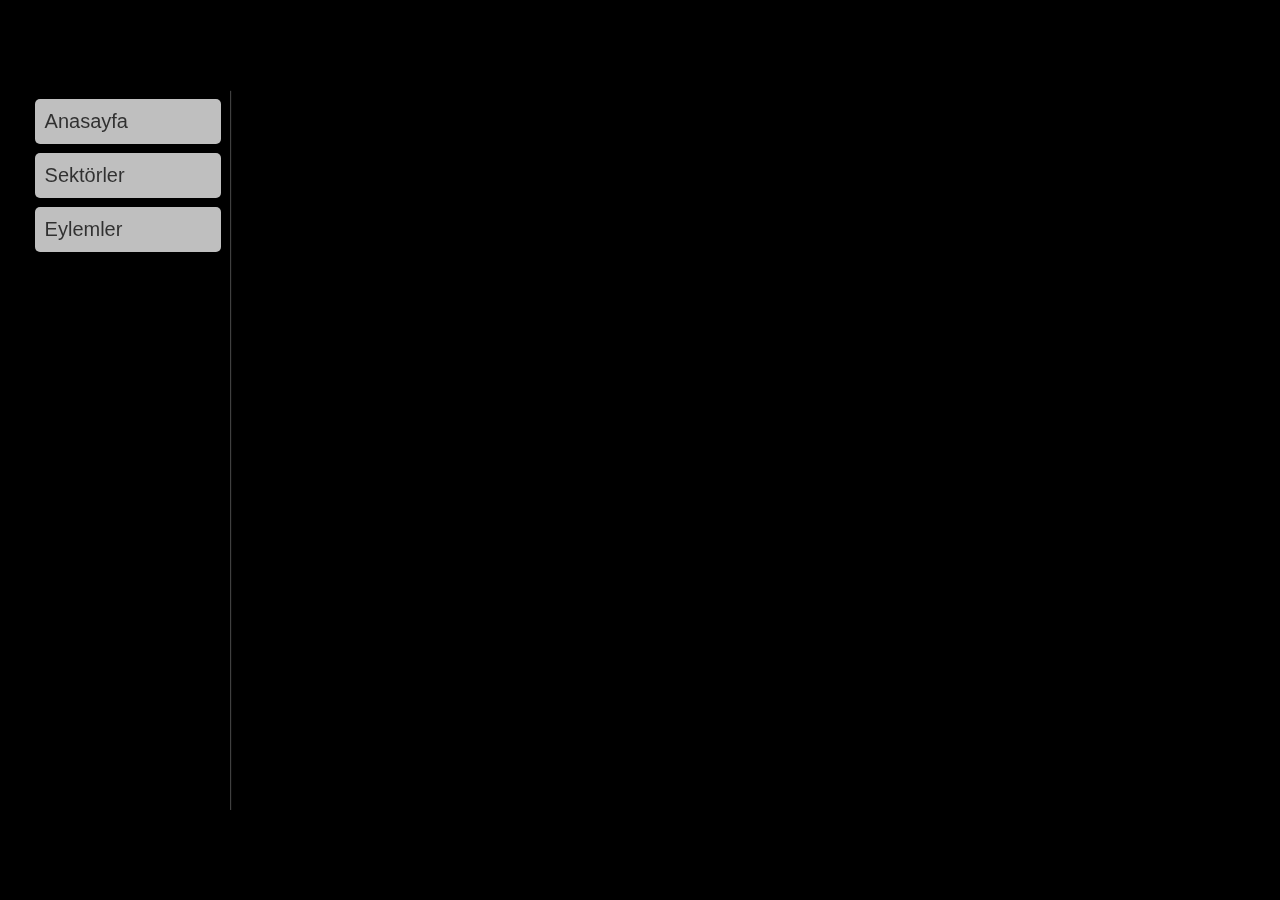
<file: index.html>
<!DOCTYPE html>
<html lang="en">

<head>
	<meta charset="UTF-8" />
	<meta name="viewport" content="width=device-width, initial-scale=1.0" />
	<link rel="stylesheet" href="./Assets/main.css" />
	<link rel="icon"
		href="data:image/svg+xml,<svg xmlns=%22http://www.w3.org/2000/svg%22 viewBox=%220 0 100 100%22><text y=%22.9em%22 font-size=%2290%22>🍃</text></svg>">
	<title>SECAP İzleme</title>
</head>

<body>
	<header>
		<p></p>
	</header>
	<main>
		<div class="panel">
			<div class="panel-menu w-full-children mb-1-children" tabindex="-1">
				<button type="button" class="handle">⁞</button>
				<!--Sayfalar-->
				<a class="btn-0 fs-1250" href="./">Anasayfa</a>
				<a class="btn-0 fs-1250" href="./#Sektorler">Sektörler</a>
				<a class="btn-0 fs-1250" href="./#Eylemler">Eylemler</a>
			</div>
			<div class="panel-content" id="test">
			</div>
		</div>
	</main>
	<footer>
		<p></p>
	</footer>
	<script src="./Assets/js/components/bgVideo.js"></script>
	<script src="./Assets/js/scripts/main.js"></script>
	<script src="./Assets/js/components/loader.js"></script>
	<script src="./Assets/js/components/router.js"></script>
	<script src="./Assets/js/components/popup.js"></script>
	<script src="./Assets/js/components/msgBox.js"></script>
	<script src="./Assets/js/components/tabs.js"></script>
</body>

</html>
</file>
<file: Assets/main.css>
@charset "UTF-8";
@media only screen and (min-width: 830px) {
  .max-width-50 {
    max-width: 50px;
  }
  .min-width-50 {
    min-width: 50px;
  }
  .width-50 {
    width: 50px;
  }
  .grid-25 {
    grid-template-columns: repeat(auto-fill, minmax(25px, 1fr));
  }
  .max-width-100 {
    max-width: 100px;
  }
  .min-width-100 {
    min-width: 100px;
  }
  .width-100 {
    width: 100px;
  }
  .grid-50 {
    grid-template-columns: repeat(auto-fill, minmax(50px, 1fr));
  }
  .max-width-150 {
    max-width: 150px;
  }
  .min-width-150 {
    min-width: 150px;
  }
  .width-150 {
    width: 150px;
  }
  .grid-75 {
    grid-template-columns: repeat(auto-fill, minmax(75px, 1fr));
  }
  .max-width-200 {
    max-width: 200px;
  }
  .min-width-200 {
    min-width: 200px;
  }
  .width-200 {
    width: 200px;
  }
  .grid-100 {
    grid-template-columns: repeat(auto-fill, minmax(100px, 1fr));
  }
  .max-width-250 {
    max-width: 250px;
  }
  .min-width-250 {
    min-width: 250px;
  }
  .width-250 {
    width: 250px;
  }
  .grid-125 {
    grid-template-columns: repeat(auto-fill, minmax(125px, 1fr));
  }
  .max-width-300 {
    max-width: 300px;
  }
  .min-width-300 {
    min-width: 300px;
  }
  .width-300 {
    width: 300px;
  }
  .grid-150 {
    grid-template-columns: repeat(auto-fill, minmax(150px, 1fr));
  }
  .max-width-350 {
    max-width: 350px;
  }
  .min-width-350 {
    min-width: 350px;
  }
  .width-350 {
    width: 350px;
  }
  .grid-175 {
    grid-template-columns: repeat(auto-fill, minmax(175px, 1fr));
  }
  .max-width-400 {
    max-width: 400px;
  }
  .min-width-400 {
    min-width: 400px;
  }
  .width-400 {
    width: 400px;
  }
  .grid-200 {
    grid-template-columns: repeat(auto-fill, minmax(200px, 1fr));
  }
  .max-width-450 {
    max-width: 450px;
  }
  .min-width-450 {
    min-width: 450px;
  }
  .width-450 {
    width: 450px;
  }
  .grid-225 {
    grid-template-columns: repeat(auto-fill, minmax(225px, 1fr));
  }
  .max-width-500 {
    max-width: 500px;
  }
  .min-width-500 {
    min-width: 500px;
  }
  .width-500 {
    width: 500px;
  }
  .grid-250 {
    grid-template-columns: repeat(auto-fill, minmax(250px, 1fr));
  }
  .max-width-550 {
    max-width: 550px;
  }
  .min-width-550 {
    min-width: 550px;
  }
  .width-550 {
    width: 550px;
  }
  .grid-275 {
    grid-template-columns: repeat(auto-fill, minmax(275px, 1fr));
  }
  .max-width-600 {
    max-width: 600px;
  }
  .min-width-600 {
    min-width: 600px;
  }
  .width-600 {
    width: 600px;
  }
  .grid-300 {
    grid-template-columns: repeat(auto-fill, minmax(300px, 1fr));
  }
  .max-width-650 {
    max-width: 650px;
  }
  .min-width-650 {
    min-width: 650px;
  }
  .width-650 {
    width: 650px;
  }
  .grid-325 {
    grid-template-columns: repeat(auto-fill, minmax(325px, 1fr));
  }
  .max-width-700 {
    max-width: 700px;
  }
  .min-width-700 {
    min-width: 700px;
  }
  .width-700 {
    width: 700px;
  }
  .grid-350 {
    grid-template-columns: repeat(auto-fill, minmax(350px, 1fr));
  }
  .max-width-750 {
    max-width: 750px;
  }
  .min-width-750 {
    min-width: 750px;
  }
  .width-750 {
    width: 750px;
  }
  .grid-375 {
    grid-template-columns: repeat(auto-fill, minmax(375px, 1fr));
  }
  .max-width-800 {
    max-width: 800px;
  }
  .min-width-800 {
    min-width: 800px;
  }
  .width-800 {
    width: 800px;
  }
  .grid-400 {
    grid-template-columns: repeat(auto-fill, minmax(400px, 1fr));
  }
  .max-width-850 {
    max-width: 850px;
  }
  .min-width-850 {
    min-width: 850px;
  }
  .width-850 {
    width: 850px;
  }
  .grid-425 {
    grid-template-columns: repeat(auto-fill, minmax(425px, 1fr));
  }
  .max-width-900 {
    max-width: 900px;
  }
  .min-width-900 {
    min-width: 900px;
  }
  .width-900 {
    width: 900px;
  }
  .grid-450 {
    grid-template-columns: repeat(auto-fill, minmax(450px, 1fr));
  }
  .max-width-950 {
    max-width: 950px;
  }
  .min-width-950 {
    min-width: 950px;
  }
  .width-950 {
    width: 950px;
  }
  .grid-475 {
    grid-template-columns: repeat(auto-fill, minmax(475px, 1fr));
  }
  .max-width-1000 {
    max-width: 1000px;
  }
  .min-width-1000 {
    min-width: 1000px;
  }
  .width-1000 {
    width: 1000px;
  }
  .grid-500 {
    grid-template-columns: repeat(auto-fill, minmax(500px, 1fr));
  }
}
.of-sd {
  -o-object-fit: scale-down;
     object-fit: scale-down;
}

.minh-100vh {
  min-height: 100vh;
}

.minh-100 {
  min-height: 100%;
}

.maxh-100 {
  max-height: 100%;
}

.fs-0 {
  font-size: 0em;
}

.mb-0vh {
  margin-bottom: 0vh;
}

.mt-0vh {
  margin-top: 0vh;
}

.ml-0vh {
  margin-left: 0vh;
}

.mr-0vh {
  margin-right: 0vh;
}

.m-0-children > * {
  margin: 0vh;
}

.mr-0-children > * {
  margin-right: 0vh;
}

.ml-0-children > * {
  margin-left: 0vh;
}

.mt-0-children > * {
  margin-top: 0vh;
}

.mb-0-children > * {
  margin-bottom: 0vh;
}

.opac-0 {
  opacity: 0;
}

.fs-125 {
  font-size: 0.125em;
}

.mb-1vh {
  margin-bottom: 1vh;
}

.mt-1vh {
  margin-top: 1vh;
}

.ml-1vh {
  margin-left: 1vh;
}

.mr-1vh {
  margin-right: 1vh;
}

.m-1-children > *, #popupInner .msgBoxButtonsContainer > * {
  margin: 1vh;
}

.mr-1-children > * {
  margin-right: 1vh;
}

.ml-1-children > * {
  margin-left: 1vh;
}

.mt-1-children > * {
  margin-top: 1vh;
}

.mb-1-children > * {
  margin-bottom: 1vh;
}

.opac-5 {
  opacity: 0.05;
}

.fs-250 {
  font-size: 0.25em;
}

.mb-2vh {
  margin-bottom: 2vh;
}

.mt-2vh {
  margin-top: 2vh;
}

.ml-2vh {
  margin-left: 2vh;
}

.mr-2vh {
  margin-right: 2vh;
}

.m-2-children > * {
  margin: 2vh;
}

.mr-2-children > * {
  margin-right: 2vh;
}

.ml-2-children > * {
  margin-left: 2vh;
}

.mt-2-children > * {
  margin-top: 2vh;
}

.mb-2-children > * {
  margin-bottom: 2vh;
}

.opac-10 {
  opacity: 0.1;
}

.fs-375 {
  font-size: 0.375em;
}

.mb-3vh {
  margin-bottom: 3vh;
}

.mt-3vh {
  margin-top: 3vh;
}

.ml-3vh {
  margin-left: 3vh;
}

.mr-3vh {
  margin-right: 3vh;
}

.m-3-children > * {
  margin: 3vh;
}

.mr-3-children > * {
  margin-right: 3vh;
}

.ml-3-children > * {
  margin-left: 3vh;
}

.mt-3-children > * {
  margin-top: 3vh;
}

.mb-3-children > * {
  margin-bottom: 3vh;
}

.opac-15 {
  opacity: 0.15;
}

.fs-500 {
  font-size: 0.5em;
}

.mb-4vh {
  margin-bottom: 4vh;
}

.mt-4vh {
  margin-top: 4vh;
}

.ml-4vh {
  margin-left: 4vh;
}

.mr-4vh {
  margin-right: 4vh;
}

.m-4-children > * {
  margin: 4vh;
}

.mr-4-children > * {
  margin-right: 4vh;
}

.ml-4-children > * {
  margin-left: 4vh;
}

.mt-4-children > * {
  margin-top: 4vh;
}

.mb-4-children > * {
  margin-bottom: 4vh;
}

.opac-20 {
  opacity: 0.2;
}

.fs-625 {
  font-size: 0.625em;
}

.mb-5vh {
  margin-bottom: 5vh;
}

.mt-5vh {
  margin-top: 5vh;
}

.ml-5vh {
  margin-left: 5vh;
}

.mr-5vh {
  margin-right: 5vh;
}

.m-5-children > * {
  margin: 5vh;
}

.mr-5-children > * {
  margin-right: 5vh;
}

.ml-5-children > * {
  margin-left: 5vh;
}

.mt-5-children > * {
  margin-top: 5vh;
}

.mb-5-children > * {
  margin-bottom: 5vh;
}

.opac-25 {
  opacity: 0.25;
}

.fs-750 {
  font-size: 0.75em;
}

.mb-6vh {
  margin-bottom: 6vh;
}

.mt-6vh {
  margin-top: 6vh;
}

.ml-6vh {
  margin-left: 6vh;
}

.mr-6vh {
  margin-right: 6vh;
}

.m-6-children > * {
  margin: 6vh;
}

.mr-6-children > * {
  margin-right: 6vh;
}

.ml-6-children > * {
  margin-left: 6vh;
}

.mt-6-children > * {
  margin-top: 6vh;
}

.mb-6-children > * {
  margin-bottom: 6vh;
}

.opac-30 {
  opacity: 0.3;
}

.fs-875 {
  font-size: 0.875em;
}

.mb-7vh {
  margin-bottom: 7vh;
}

.mt-7vh {
  margin-top: 7vh;
}

.ml-7vh {
  margin-left: 7vh;
}

.mr-7vh {
  margin-right: 7vh;
}

.m-7-children > * {
  margin: 7vh;
}

.mr-7-children > * {
  margin-right: 7vh;
}

.ml-7-children > * {
  margin-left: 7vh;
}

.mt-7-children > * {
  margin-top: 7vh;
}

.mb-7-children > * {
  margin-bottom: 7vh;
}

.opac-35 {
  opacity: 0.35;
}

.fs-1000 {
  font-size: 1em;
}

.mb-8vh {
  margin-bottom: 8vh;
}

.mt-8vh {
  margin-top: 8vh;
}

.ml-8vh {
  margin-left: 8vh;
}

.mr-8vh {
  margin-right: 8vh;
}

.m-8-children > * {
  margin: 8vh;
}

.mr-8-children > * {
  margin-right: 8vh;
}

.ml-8-children > * {
  margin-left: 8vh;
}

.mt-8-children > * {
  margin-top: 8vh;
}

.mb-8-children > * {
  margin-bottom: 8vh;
}

.opac-40 {
  opacity: 0.4;
}

.fs-1125 {
  font-size: 1.125em;
}

.mb-9vh {
  margin-bottom: 9vh;
}

.mt-9vh {
  margin-top: 9vh;
}

.ml-9vh {
  margin-left: 9vh;
}

.mr-9vh {
  margin-right: 9vh;
}

.m-9-children > * {
  margin: 9vh;
}

.mr-9-children > * {
  margin-right: 9vh;
}

.ml-9-children > * {
  margin-left: 9vh;
}

.mt-9-children > * {
  margin-top: 9vh;
}

.mb-9-children > * {
  margin-bottom: 9vh;
}

.opac-45 {
  opacity: 0.45;
}

.fs-1250 {
  font-size: 1.25em;
}

.mb-10vh {
  margin-bottom: 10vh;
}

.mt-10vh {
  margin-top: 10vh;
}

.ml-10vh {
  margin-left: 10vh;
}

.mr-10vh {
  margin-right: 10vh;
}

.m-10-children > * {
  margin: 10vh;
}

.mr-10-children > * {
  margin-right: 10vh;
}

.ml-10-children > * {
  margin-left: 10vh;
}

.mt-10-children > * {
  margin-top: 10vh;
}

.mb-10-children > * {
  margin-bottom: 10vh;
}

.opac-50 {
  opacity: 0.5;
}

.fs-1375 {
  font-size: 1.375em;
}

.mb-11vh {
  margin-bottom: 11vh;
}

.mt-11vh {
  margin-top: 11vh;
}

.ml-11vh {
  margin-left: 11vh;
}

.mr-11vh {
  margin-right: 11vh;
}

.m-11-children > * {
  margin: 11vh;
}

.mr-11-children > * {
  margin-right: 11vh;
}

.ml-11-children > * {
  margin-left: 11vh;
}

.mt-11-children > * {
  margin-top: 11vh;
}

.mb-11-children > * {
  margin-bottom: 11vh;
}

.opac-55 {
  opacity: 0.55;
}

.fs-1500 {
  font-size: 1.5em;
}

.mb-12vh {
  margin-bottom: 12vh;
}

.mt-12vh {
  margin-top: 12vh;
}

.ml-12vh {
  margin-left: 12vh;
}

.mr-12vh {
  margin-right: 12vh;
}

.m-12-children > * {
  margin: 12vh;
}

.mr-12-children > * {
  margin-right: 12vh;
}

.ml-12-children > * {
  margin-left: 12vh;
}

.mt-12-children > * {
  margin-top: 12vh;
}

.mb-12-children > * {
  margin-bottom: 12vh;
}

.opac-60 {
  opacity: 0.6;
}

.fs-1625 {
  font-size: 1.625em;
}

.mb-13vh {
  margin-bottom: 13vh;
}

.mt-13vh {
  margin-top: 13vh;
}

.ml-13vh {
  margin-left: 13vh;
}

.mr-13vh {
  margin-right: 13vh;
}

.m-13-children > * {
  margin: 13vh;
}

.mr-13-children > * {
  margin-right: 13vh;
}

.ml-13-children > * {
  margin-left: 13vh;
}

.mt-13-children > * {
  margin-top: 13vh;
}

.mb-13-children > * {
  margin-bottom: 13vh;
}

.opac-65 {
  opacity: 0.65;
}

.fs-1750 {
  font-size: 1.75em;
}

.mb-14vh {
  margin-bottom: 14vh;
}

.mt-14vh {
  margin-top: 14vh;
}

.ml-14vh {
  margin-left: 14vh;
}

.mr-14vh {
  margin-right: 14vh;
}

.m-14-children > * {
  margin: 14vh;
}

.mr-14-children > * {
  margin-right: 14vh;
}

.ml-14-children > * {
  margin-left: 14vh;
}

.mt-14-children > * {
  margin-top: 14vh;
}

.mb-14-children > * {
  margin-bottom: 14vh;
}

.opac-70 {
  opacity: 0.7;
}

.fs-1875 {
  font-size: 1.875em;
}

.mb-15vh {
  margin-bottom: 15vh;
}

.mt-15vh {
  margin-top: 15vh;
}

.ml-15vh {
  margin-left: 15vh;
}

.mr-15vh {
  margin-right: 15vh;
}

.m-15-children > * {
  margin: 15vh;
}

.mr-15-children > * {
  margin-right: 15vh;
}

.ml-15-children > * {
  margin-left: 15vh;
}

.mt-15-children > * {
  margin-top: 15vh;
}

.mb-15-children > * {
  margin-bottom: 15vh;
}

.opac-75 {
  opacity: 0.75;
}

.fs-2000 {
  font-size: 2em;
}

.mb-16vh {
  margin-bottom: 16vh;
}

.mt-16vh {
  margin-top: 16vh;
}

.ml-16vh {
  margin-left: 16vh;
}

.mr-16vh {
  margin-right: 16vh;
}

.m-16-children > * {
  margin: 16vh;
}

.mr-16-children > * {
  margin-right: 16vh;
}

.ml-16-children > * {
  margin-left: 16vh;
}

.mt-16-children > * {
  margin-top: 16vh;
}

.mb-16-children > * {
  margin-bottom: 16vh;
}

.opac-80 {
  opacity: 0.8;
}

.fs-2125 {
  font-size: 2.125em;
}

.mb-17vh {
  margin-bottom: 17vh;
}

.mt-17vh {
  margin-top: 17vh;
}

.ml-17vh {
  margin-left: 17vh;
}

.mr-17vh {
  margin-right: 17vh;
}

.m-17-children > * {
  margin: 17vh;
}

.mr-17-children > * {
  margin-right: 17vh;
}

.ml-17-children > * {
  margin-left: 17vh;
}

.mt-17-children > * {
  margin-top: 17vh;
}

.mb-17-children > * {
  margin-bottom: 17vh;
}

.opac-85 {
  opacity: 0.85;
}

.fs-2250 {
  font-size: 2.25em;
}

.mb-18vh {
  margin-bottom: 18vh;
}

.mt-18vh {
  margin-top: 18vh;
}

.ml-18vh {
  margin-left: 18vh;
}

.mr-18vh {
  margin-right: 18vh;
}

.m-18-children > * {
  margin: 18vh;
}

.mr-18-children > * {
  margin-right: 18vh;
}

.ml-18-children > * {
  margin-left: 18vh;
}

.mt-18-children > * {
  margin-top: 18vh;
}

.mb-18-children > * {
  margin-bottom: 18vh;
}

.opac-90 {
  opacity: 0.9;
}

.fs-2375 {
  font-size: 2.375em;
}

.mb-19vh {
  margin-bottom: 19vh;
}

.mt-19vh {
  margin-top: 19vh;
}

.ml-19vh {
  margin-left: 19vh;
}

.mr-19vh {
  margin-right: 19vh;
}

.m-19-children > * {
  margin: 19vh;
}

.mr-19-children > * {
  margin-right: 19vh;
}

.ml-19-children > * {
  margin-left: 19vh;
}

.mt-19-children > * {
  margin-top: 19vh;
}

.mb-19-children > * {
  margin-bottom: 19vh;
}

.opac-95 {
  opacity: 0.95;
}

.fs-2500 {
  font-size: 2.5em;
}

.mb-20vh {
  margin-bottom: 20vh;
}

.mt-20vh {
  margin-top: 20vh;
}

.ml-20vh {
  margin-left: 20vh;
}

.mr-20vh {
  margin-right: 20vh;
}

.m-20-children > * {
  margin: 20vh;
}

.mr-20-children > * {
  margin-right: 20vh;
}

.ml-20-children > * {
  margin-left: 20vh;
}

.mt-20-children > * {
  margin-top: 20vh;
}

.mb-20-children > * {
  margin-bottom: 20vh;
}

.opac-100 {
  opacity: 1;
}

.m-05-children > * {
  margin: 0.5vh;
}

.fgrow, .fgrow-children > * {
  flex-grow: 1;
}

.bred {
  border: 1px solid red;
}

.w-fit {
  width: -moz-fit-content;
  width: fit-content;
}

.w-full {
  width: 100%;
}

.w-full-children > * {
  width: 100%;
}

@media only screen and (max-width: 830px) {
  .w-full-sm {
    width: 100%;
  }
  .w-full-children-sm > * {
    width: 100%;
  }
}
.m-auto {
  margin: auto;
}

.ml-auto {
  margin-left: auto;
}

.m-1-children > *, #popupInner .msgBoxButtonsContainer > * {
  margin: 1vh;
}

.m-05-children > * {
  margin: 0.5vh;
}

.m-0 {
  margin: 0px;
}

.p-0 {
  padding: 0px;
}

.m-1vh {
  margin: 1vh;
}

.p-1vh {
  padding: 1vh;
}

.br-10 {
  border-radius: 10px;
}

.br-5 {
  border-radius: 5px;
}

.circle {
  border-radius: 50%;
}

.displayNone {
  display: none;
}

.flex {
  display: flex;
}

.flexColumn {
  flex-direction: column;
}

.flexCenter, #popup {
  display: flex;
  flex-direction: column;
  justify-content: center;
  align-items: center;
}

@keyframes appear {
  from {
    opacity: 0;
    transform: scale(1.125);
  }
  to {
    opacity: 1;
    transform: scale(1);
  }
}
.appear {
  animation: appear 250ms;
}

@keyframes disappear {
  from {
    opacity: 1;
  }
  to {
    opacity: 0;
  }
}
.disappear {
  animation: disappear 750ms;
}

.oFlowYAuto {
  overflow-y: auto;
}

.jc-start {
  justify-content: flex-start;
}

.jc-center, #popupInner .msgBoxButtonsContainer {
  justify-content: center;
}

.jc-spaceBetween {
  justify-content: space-between;
}

.ac-start {
  align-content: flex-start;
}

.ai-start {
  align-items: flex-start;
}

.ai-center, #popupInner .msgBoxButtonsContainer {
  align-items: center;
}

.ai-stretch {
  align-items: stretch;
}

.textAlignCenter {
  text-align: center;
}

.hidden {
  max-width: 1px !important;
  max-height: 1px !important;
  overflow: hidden;
  opacity: 0;
  transition: all 1s;
}

.wrap {
  display: flex;
  flex-wrap: wrap;
}
.wrap > * {
  margin: 0.5vh;
}

.boxShadow-1, input[type=text]:focus,
input[type=number]:focus,
select:focus,
textarea:focus,
.translateInput:focus,
.tagsInput:focus {
  box-shadow: 0 10px 10px -5px rgba(255, 255, 255, 0.25);
}

.boxShadow-2, #popup #popupInner {
  box-shadow: 0 0px 5px 3px rgba(255, 255, 255, 0.25);
}

.boxShadow, .card {
  box-shadow: 0px 10px 5px -5px rgba(0, 0, 0, 0.75);
}

.bold {
  font-weight: bold;
}

.clr0 {
  color: #fff;
}
.clr0-75 {
  color: rgba(255, 255, 255, 0.75);
}
.clr0-50 {
  color: rgba(255, 255, 255, 0.5);
}
.clr0-25 {
  color: rgba(255, 255, 255, 0.25);
}

.bgClr0 {
  background-color: #fff;
}

.clr1 {
  color: #000;
}
.clr1-75 {
  color: rgba(0, 0, 0, 0.75);
}
.clr1-50 {
  color: rgba(0, 0, 0, 0.5);
}
.clr1-25 {
  color: rgba(0, 0, 0, 0.25);
}

.bgClr1 {
  background-color: #000;
}

.clr2 {
  color: #888;
}
.clr2-75 {
  color: rgba(136, 136, 136, 0.75);
}
.clr2-50 {
  color: rgba(136, 136, 136, 0.5);
}
.clr2-25 {
  color: rgba(136, 136, 136, 0.25);
}

.bgClr2 {
  background-color: #888;
}

.clr-danger {
  color: #f00;
}

.clr-submit-dark {
  color: goldenrod;
}

.clr-submit-light {
  color: gold;
}

.clr-success {
  color: #5cb85c;
}

.clr-info {
  color: #f0ad4e;
}

.icon-ok::after {
  content: "✔️";
}

.icon-deny::after {
  content: "❌";
}

.icon-cross::after {
  content: "✖";
}

.icon-wait::after {
  content: "⌛";
}

.icon-check::after {
  content: "🗸";
}

.icon-info::after {
  content: "🛈";
}

.icon-clock::after {
  content: "🕙";
}

.icon-edit::after {
  content: "✎";
}

.emoji-thumbsUp::after {
  content: "👍";
}

.emoji-fail::after {
  content: "⛔";
}

.emoji-info::after {
  content: "ℹ️";
}

.emoji-warn::after {
  content: "⚠️";
}

:root {
  /* Track */
  scrollbar-color: #ddd transparent;
  scrollbar-width: thin;
  /* Handle */
  font-family: Arial, Helvetica, sans-serif;
}
:root ::-webkit-scrollbar {
  width: 7px;
}
:root ::-webkit-scrollbar-track {
  background: transparent;
}
:root ::-webkit-scrollbar-thumb {
  background: #fff;
}
:root * {
  box-sizing: border-box;
}
:root hr {
  border-color: transparent;
  box-shadow: 0 1px 1px 0px rgba(255, 255, 255, 0.25);
}

body {
  height: 100vh;
  padding: 0%;
  margin: 0%;
  display: flex;
  flex-direction: column;
  justify-content: space-between;
  align-items: center;
  background-repeat: no-repeat;
  background-size: cover;
  background-position: 50% 50%;
}
body * {
  box-sizing: border-box;
  margin: 0%;
  padding: 0%;
}
body > header {
  min-height: 10vh;
}
body > footer {
  min-height: 10vh;
  color: white;
  width: 100%;
  display: flex;
}
body > footer > p {
  margin: auto;
  text-align: center;
}
@media only screen and (max-width: 830px) {
  body {
    background-image: url(/Assets/img/bgImg.jpg);
  }
}
body > main {
  border-radius: 10px;
  height: 100%;
  overflow: hidden;
  box-shadow: 0px 0px 5px 0px #000;
}

.bgVideo {
  position: fixed;
  width: 100vw;
  height: 100vh;
  background-color: #000;
  display: flex;
  pointer-events: none;
  z-index: -1;
  top: 0;
  left: 0;
}
.bgVideo > video {
  width: 100%;
  -o-object-fit: cover;
     object-fit: cover;
}

@media only screen and (max-width: 830px) {
  .dynamic, body > main {
    width: 98vw;
  }
}
@media only screen and (min-width: 830px) and (max-width: 1281px) {
  .dynamic, body > main {
    width: 96vw;
  }
}
@media only screen and (min-width: 1281px) and (max-width: 1367px) {
  .dynamic, body > main {
    width: 92vw;
  }
}
@media only screen and (min-width: 1367px) {
  .dynamic, body > main {
    width: 90vw;
  }
}

.btn, .btn-submit, .btn-danger, .btn-1, .btn-0, .btn-empty {
  display: flex;
  align-items: center;
  padding: 10px;
  min-height: 5vh;
  border-radius: 5px;
  cursor: pointer;
  border: none;
  color: #fff;
  transition: all 250ms;
  white-space: nowrap;
  outline: none;
}
.btn:hover, .btn-submit:hover, .btn-danger:hover, .btn-1:hover, .btn-0:hover, .btn-empty:hover {
  box-shadow: 0px 10px 10px -5px rgba(255, 255, 255, 0.5);
}
.btn:has(span), .btn-submit:has(span), .btn-danger:has(span), .btn-1:has(span), .btn-0:has(span), .btn-empty:has(span) {
  min-width: 4vh;
  justify-content: center;
}

.btn-empty {
  background-color: rgba(255, 255, 255, 0.25);
}
.btn-empty:active {
  background-color: rgba(255, 255, 255, 0.5);
}

.btn-0 {
  color: rgba(0, 0, 0, 0.75);
  background-color: rgba(255, 255, 255, 0.75);
}
.btn-0:hover {
  background-color: #fff;
}
.btn-0:active {
  background-color: #fff;
}

.btn-1 {
  background-color: rgba(0, 0, 0, 0.5);
}
.btn-1:hover {
  background-color: rgba(255, 255, 255, 0.5);
}
.btn-1:active {
  background-color: #fff;
}

.btn-danger {
  background-color: rgba(255, 0, 0, 0.75);
}
.btn-danger:hover {
  background-color: #f00;
}
.btn-danger:active {
  background-color: #fff;
}

.btn-submit {
  opacity: 0.85;
  background-color: rgba(255, 215, 0, 0.75);
  color: #000;
}
.btn-submit:hover {
  background-color: gold;
}
.btn-submit:active {
  background-color: #fff;
}

input[type=text],
input[type=number],
select,
textarea,
.translateInput,
.tagsInput {
  background-color: rgba(255, 255, 255, 0.75);
  border: 1px solid rgba(255, 255, 255, 0.25);
  min-width: 300px;
  padding: 10px;
  outline: none;
  transition: all 250ms;
}
@media only screen and (min-width: 830px) {
  input[type=text],
  input[type=number],
  select,
  textarea,
  .translateInput,
  .tagsInput {
    max-width: 300px;
  }
}
textarea {
  min-height: 200px;
  resize: none;
  font-family: Verdana, Geneva, Tahoma, sans-serif;
}

.inputContainer {
  transform: scale(0.95);
  color: rgba(255, 255, 255, 0.5);
}
.inputContainer > p {
  margin-bottom: 0.5vh;
  width: -moz-fit-content;
  width: fit-content;
}
.inputContainer > * {
  width: 100%;
}

.inputContainer:focus-within {
  transform: scale(1);
}
.inputContainer:focus-within > p {
  color: #fff;
}
.inputContainer:focus-within > *:nth-child(2) {
  background-color: #fff;
}

.translateInput {
  display: flex;
  padding: 0%;
  outline: none;
  border: none;
  align-items: center;
}
.translateInput > input,
.translateInput textarea {
  background-color: transparent;
  border: none;
  flex-grow: 1;
  font-size: 1.125em;
  padding: 10px;
  outline: none;
  border-right: 1px solid #888;
  min-width: unset;
}
@media only screen and (min-width: 830px) {
  .translateInput > input,
  .translateInput textarea {
    max-width: 260px;
  }
}
.translateInput > button {
  background-color: transparent;
  font-size: 30px;
  padding: 2px;
  border-radius: unset;
}
.translateInput > button:hover {
  box-shadow: none;
  transform: scale(1.125);
  transition: transform 500ms;
}
.translateInput > button:active {
  transition: transform 200ms;
  background-color: rgba(0, 0, 0, 0.25);
}

.tagsInput {
  padding: 0;
  display: flex;
  flex-direction: column;
}
.tagsInput > input {
  background-color: transparent;
  font-size: 1.125em;
  border: none;
  flex-grow: 1;
  outline: none;
  min-width: unset;
}
.tagsInput > .container {
  display: flex;
  flex-wrap: wrap;
  max-width: 100%;
}
.tagsInput > .container > .pill {
  border-radius: 0.5vh;
  margin: 2px;
  padding: 2px;
  background-color: goldenrod;
  color: #fff;
  display: flex;
}
.tagsInput > .container > .pill > button {
  background: none;
  border: none;
  color: rgba(0, 0, 0, 0.5);
  cursor: pointer;
  margin-left: 3px;
}

p,
h1,
h2,
h3,
h4,
h5,
h6 {
  margin-top: 1vh;
  margin-bottom: 1vh;
}

a {
  text-decoration: none;
}

.grid {
  display: grid;
  overflow-y: auto;
  gap: 2vh;
  padding: 1vh;
}

.panel {
  width: 100%;
  height: 100%;
  overflow-y: hidden;
  background-image: linear-gradient(to bottom, rgba(0, 0, 0, 0.5), rgba(0, 0, 0, 0.25));
}
.panel-menu {
  overflow-y: auto;
  height: 100%;
  padding: 1vh;
  box-shadow: 1px 1px 1px 0px rgba(255, 255, 255, 0.25);
}
.panel-content {
  display: flex;
  flex-direction: column;
  width: 100%;
  overflow: hidden;
  height: 100%;
  padding: 0 0.5vh;
}
.panel-content > * {
  width: 100%;
}
@media only screen and (max-width: 830px) {
  .panel {
    position: relative;
  }
  .panel-menu {
    position: absolute;
    top: 0%;
    right: 0%;
    width: 2vh;
    background-color: #000;
    opacity: 0.95;
    transition: all 500ms;
    overflow: hidden;
  }
  .panel-menu .handle {
    display: block;
    position: absolute;
    left: -2px;
    top: calc(50% - 2vh);
    background-color: transparent;
    font-size: 4vh;
    border: none;
    color: #fff;
  }
  .panel-menu *:not(:first-child) {
    opacity: 0;
  }
  .panel-menu:focus-within {
    width: 80%;
    z-index: 1;
  }
  .panel-menu:focus-within *:not(:first-child) {
    opacity: 1;
  }
  .panel-menu:focus-within .handle {
    opacity: 0;
  }
  .panel-menu:focus-within + .panel-content {
    pointer-events: none;
  }
  .panel-content {
    padding: 1vh 3vh 1vh 0.5vh;
  }
}
@media only screen and (min-width: 830px) {
  .panel {
    display: grid;
    grid-template-columns: 2fr 10fr;
  }
  .panel-menu .handle {
    display: none;
  }
}

.card {
  background-color: rgba(0, 0, 0, 0.5);
  padding: 1vh;
  border-radius: 5px;
  display: flex;
  flex-direction: column;
  justify-content: space-between;
}

#popupInner {
  min-width: 350px;
}
#popupInner .msgBoxButtonsContainer {
  display: flex;
}

#loader {
  position: fixed;
  top: 0vh;
  left: 0vw;
  z-index: 9999;
  min-height: 100%;
  width: 100%;
  background-color: rgba(0, 0, 0, 0.75);
  display: flex;
  justify-content: center;
  align-items: center;
}
#loader #loader-inner {
  border: 6px solid rgba(255, 255, 255, 0.75);
  border-radius: 50%;
  width: 48px;
  height: 48px;
  animation: loaderspin 1.5s linear infinite;
}
#loader .leaf {
  font-size: 5vw;
  animation: loaderAnim 2s linear infinite;
}
#loader #loader-msg {
  position: absolute;
  z-index: 2;
  font-size: 2rem;
  margin-top: 15vw;
  color: rgba(255, 255, 255, 0.75);
  text-align: center;
}

@keyframes loaderspin {
  0% {
    transform: rotate(0deg);
    border-top: 5px solid transparent;
  }
  100% {
    transform: rotate(360deg);
    border-top: 5px solid transparent;
  }
}
@keyframes loaderAnim {
  0% {
    transform: scale(0.5);
    opacity: 0.5;
  }
  50% {
    transform: scale(1.25);
    opacity: 1;
  }
  100% {
    transform: scale(0.5);
    opacity: 0.5;
  }
}
.sektor {
  background-color: rgba(0, 0, 0, 0.5);
  display: flex;
  flex-direction: column;
  justify-content: space-between;
}
.sektor-name {
  color: #fff;
  align-self: flex-start;
  text-align: left;
}

#popup {
  height: 100vh;
  width: 100vw;
  z-index: 10;
  background-color: rgba(0, 0, 0, 0.75);
  position: fixed;
  top: 0;
  left: 0;
}
#popup #popupInner {
  max-width: 90%;
  max-height: 90%;
  z-index: 1;
  background-color: rgba(0, 0, 0, 0.75);
  padding: 3vh;
}
@media only screen and (max-width: 830px) {
  #popup #popupInner > .wrap > *:not(button) {
    width: 100%;
  }
  #popup #popupInner > .wrap > button {
    margin-left: auto !important;
  }
}
#popup #popupOuter {
  position: absolute;
  height: 100%;
  width: 100%;
  top: 0;
  left: 0;
}

.tabs {
  max-width: 85vw;
}
.tabs > .tabs-body {
  display: flex;
  overflow-x: hidden;
  max-width: 100%;
}
.tabs > .tabs-body > div {
  min-width: 100%;
  max-height: 200px;
  overflow-y: auto;
}/*# sourceMappingURL=main.css.map */
</file>
